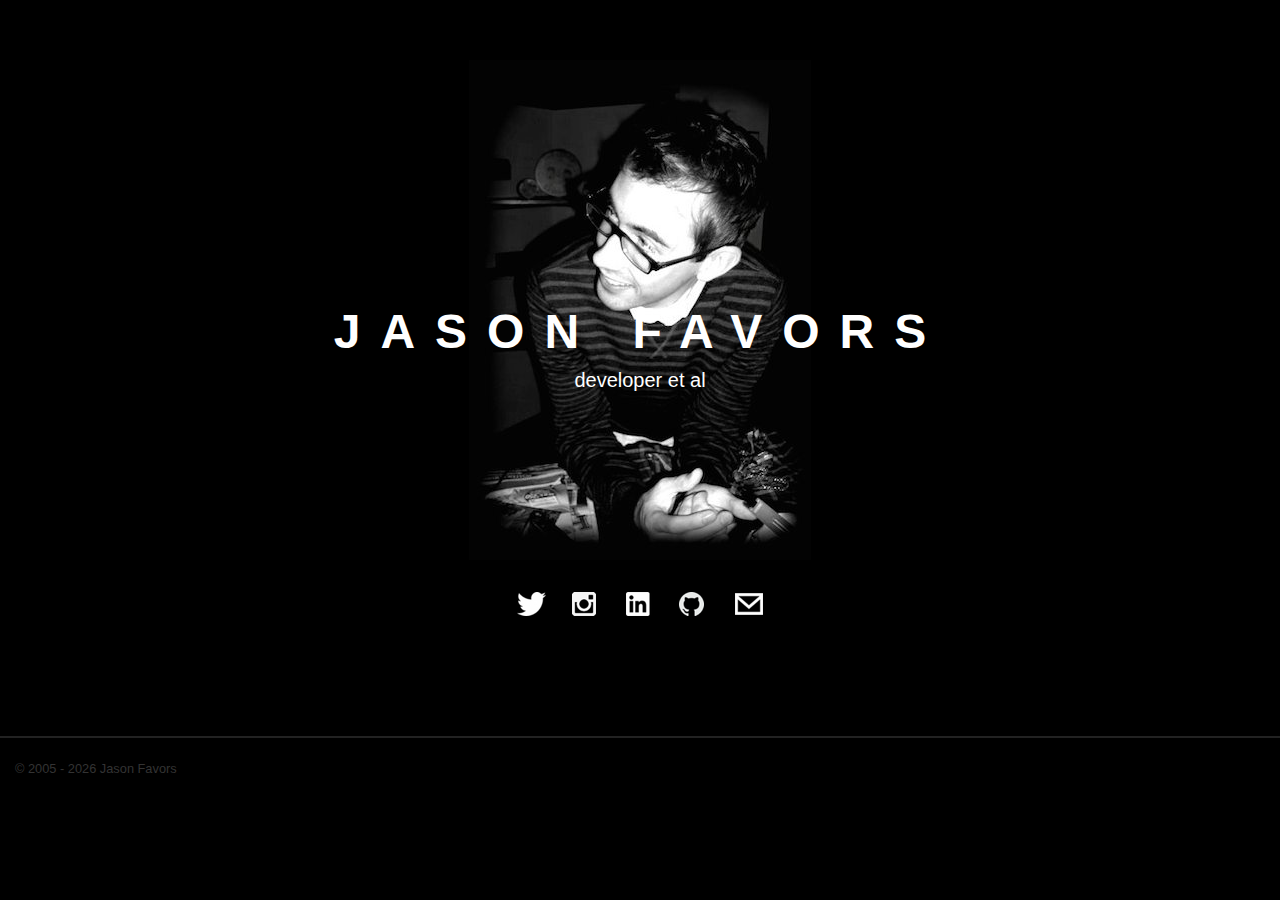
<file: index.html>
<!DOCTYPE html>
<html>
  <head>
    <meta charset="utf-8">
    <meta name="description" content="Landing site for Jason Favors.">
    <meta name="keywords" content="software engineer, Portland, OR, web development, mobile applications, interactive cable, cycling, biking, exploring, microbrews"/>
    <meta name="description" content="Landing site for Jason Favors.">
    <link href="css/style.css" rel="stylesheet"/>
    <title>jasonfavors.com</title>
  </head>

  <body>
    <div class="container">
      <h1>Jason Favors</h1>
      <p class="tagline">developer et al</p>
      <ul class="social">
        <li><a href="http://twitter.com/jasonfavors" target="_blank" class="twitter"></a></li>
        <li><a href="http://instagram.com/jasonfavors" target="_blank" class="instagram"></a></li>
        <li><a href="http://linkedin.com/in/jasonfavors" target="_blank" class="linkedin"></a></li>
        <li><a href="http://github.com/jasonfavors" target="_blank" class="github"></a></li>
        <li><a href="mailto:jason@jasonfavors.com" target="_blank" class="email"></a></li>
      </ul>
    </div>

    <hr>

    <footer>
      <p>&copy; 2005 - <span id="year">2020</span> Jason Favors</p>
    </footer>

    <!-- Scripts -->
    <script>
      var date = new Date();
      var year = date.getFullYear();
      document.getElementById("year").innerHTML = year;
    </script>
  </body>
</html>
</file>
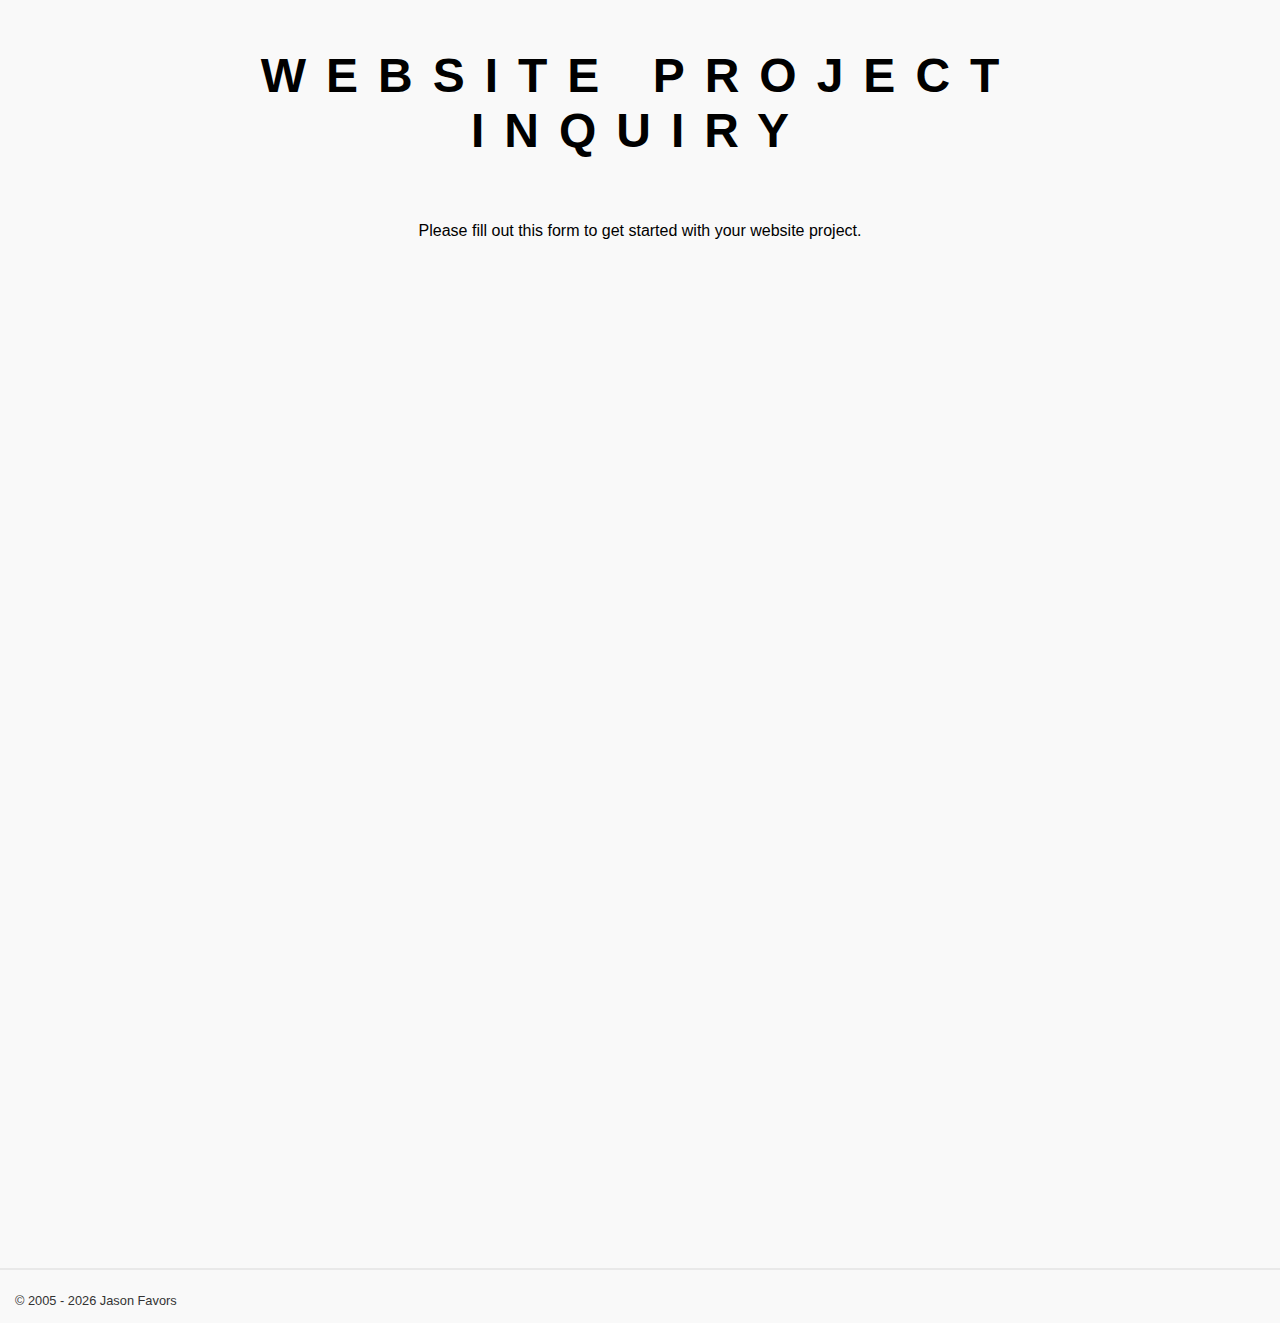
<file: intake/index.html>
<!DOCTYPE html>
<html lang="en">
  <head>
    <meta charset="UTF-8">
    <meta name="viewport" content="width=device-width, initial-scale=1.0">
    <meta property="og:title" content="Website Project Inquiry">
    <meta property="og:description" content="Fill out this form to get started with your website project.">
    <meta property="og:url" content="https://jasonfavors.com/intake">
    <title>Website Project Inquiry</title>
    <link rel="stylesheet" href="../css/style.css">
    <style>
      /* Additional custom styles */
      body {
        background-color: #f9f9f9;
        color: black;
      }
      .container {
        background-image: none;
        background-color: #f9f9f9;
        margin: 0 auto;
      }
      .container h1 { padding: 1em 0; }
      hr { border: 1px solid #e9e9e9; }
      iframe {
        width: 100%;
        height: 1000px;
        border: none;
      }
    </style>
  </head>
  <body>
    <div class="container">
      <h1>Website Project Inquiry</h1>
      <p>Please fill out this form to get started with your website project.</p>

      <iframe src="https://docs.google.com/forms/d/e/1FAIpQLScH0NTZ2MI67NiB62nnYJjNBafmwGfJCycb7y_ybMLyuYLbaQ/viewform?embedded=true" width="640" height="1168" frameborder="0" marginheight="0" marginwidth="0">Loading…</iframe>
    </div>

    <hr>

    <footer>
      <p>&copy; 2005 - <span id="year">2020</span> Jason Favors</p>
    </footer>

    <!-- Scripts -->
    <script>
      var date = new Date();
      var year = date.getFullYear();
      document.getElementById("year").innerHTML = year;
    </script>
  </body>
</html>
</file>
<file: css/style.css>
body {
  background-color: black;
  color: white;
  font-family: Helvetica, Arial, sans-serif;
  margin: 0;
}

.container {
  background: url('../i/jasonfavors_500.jpg') 50% 0 no-repeat;
  margin: 60px auto;
  margin-bottom: 120px;
  text-align: center;
  width: 960px;
}

.container h1 {
  font-size: 48px;
  letter-spacing: 20px;
  margin: 0;
  padding-top: 244px;
  text-transform: uppercase;
}

p.tagline {
  font-size: 20px;
  font-weight: lighter;
  margin: 10px 0;
}

ul.social {
  list-style: none;
  height: 24px;
  margin: 0 auto;
  margin-top: 200px;
  padding: 0;
  width: 246px;
}

ul.social li {
  float: left;
}

ul.social li a {
  display: block;
  height: 24px;
  margin-right: 24px;
  width: 30px;
}

ul.social li a.twitter {
  background: url('../i/icons_24.png');
}

ul.social li a.instagram {
  background: url('../i/icons_24.png') 169px;
}

ul.social li a.linkedin {
  background: url('../i/icons_24.png') 120px;
}

ul.social li a.github {
  background: url('../i/icons_24.png') 73px;
}

ul.social li a.email {
  background: url('../i/icons_24.png') 30px;
  margin-right: 0px;
}

hr { border: 1px solid #222; }

footer {
  color: #333;
  font-size: 80%;
}

footer p {
  margin: 0;
  padding: 15px;
}
</file>
